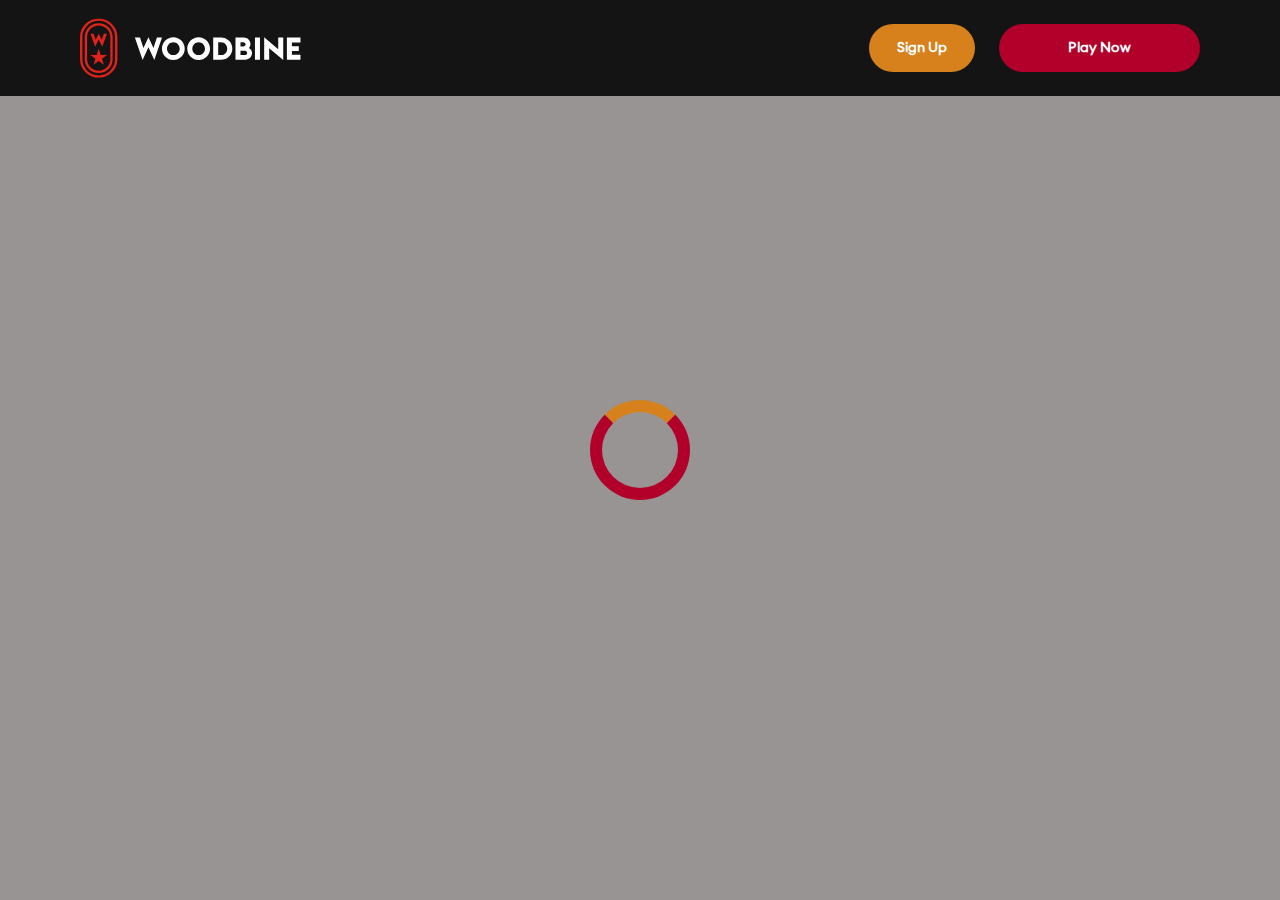
<file: casino.html>
<!doctype html>
<html lang="">
  <head>
    <script src="./index.js"></script>

    <link rel="manifest" href="./manifest.json" />

    <style>
      @font-face {
        font-family: "";
        src: url("_assets/fonts/1761822852_Euclid Circular A Regular.ttf");
        font-weight: normal;
        font-style: normal;
      }
    </style>
       
    <!-- Google Fonts -->
    <link rel="preconnect" href="https://fonts.googleapis.com" />
    <link rel="preconnect" href="https://fonts.gstatic.com" crossorigin />
    <link
      href="https://fonts.googleapis.com/css2?family=Roboto:wght@300;400;500;600;700&display=swap"
      rel="stylesheet"
    />
      
    <!-- Google Fonts -->
    <link rel="preconnect" href="https://fonts.googleapis.com" />
    <link rel="preconnect" href="https://fonts.gstatic.com" crossorigin />
    <link
      href="https://fonts.googleapis.com/css2?family=Roboto:wght@300;400;500;600;700&display=swap"
      rel="stylesheet"
    />

    <meta
      name="viewport"
      content="width=device-width, initial-scale=1, minimum-scale=1, maximum-scale=2"
    />
    <link
      rel="preload"
      as="image"
      href="_assets/images/1761829622-woodbinecom.svg"
      fetchpriority="high"
    />
    <link rel="stylesheet" href="./normalize.css" />
    <link rel="stylesheet" href="./index.css" />
    <meta name="theme-color" content="" />
    <title>Woodbine Casino Toronto | Games, Shows, Hotel &amp; Bonuses</title>
    <meta name="description" content="Discover Woodbine Casino in Toronto: slots, table games, VIP areas, concerts, restaurants, and a luxury hotel. Open 24/7 with exclusive bonuses and unforgettable entertainment!" />
    <meta property="og:title" content="Woodbine Casino Toronto | Games, Shows, Hotel &amp; Bonuses" />
    <meta property="og:description" content="Discover Woodbine Casino in Toronto: slots, table games, VIP areas, concerts, restaurants, and a luxury hotel. Open 24/7 with exclusive bonuses and unforgettable entertainment!" />
    <link
      rel="canonical"
      href="https://woodbinecasino-online.com"
    />
    <meta property="og:site_name" content="Woodbine Casino Toronto | Games, Shows, Hotel &amp; Bonuses" />
    <meta property="og:locale" content="en-CA" />
    <meta property="og:image" content="_assets/images/1761829563-a-clean-banner-style-image-featuring-playing-card-1-1.webp" />
    <meta property="og:image:width" content="1200" />
    <meta property="og:image:height" content="630" />
    <meta property="og:type" content="website" />
    <meta name="twitter:card" content="summary_large_image" />
    <meta name="twitter:site" content="" />
    <meta name="twitter:title" content="Woodbine Casino Toronto | Games, Shows, Hotel &amp; Bonuses" />
    <meta name="twitter:description" content="Discover Woodbine Casino in Toronto: slots, table games, VIP areas, concerts, restaurants, and a luxury hotel. Open 24/7 with exclusive bonuses and unforgettable entertainment!" />
    <meta name="twitter:image" content="_assets/images/1761829563-a-clean-banner-style-image-featuring-playing-card-1-1.webp" />
    <meta name="twitter:image:width" content="1200" />
    <meta name="twitter:image:height" content="630" />
    <link rel="icon" href="_assets/images/1761829569-woodbine.webp" type="image/x-icon" sizes="16x16" />
    <meta name="language" content="en-CA" />
    <link rel="apple-touch-icon" href="" sizes="96x96" />
    <link
      rel="icon"
      href="_assets/images/1761829579-woodbine.webp"
      type="image/webp"
      sizes="192x192"
    />
    <meta http-equiv="X-UA-Compatible" content="IE=edge" />
    <meta name="keywords" content="casino, online casino, gambling, slots, table games" />
    <link rel="icon" type="image/x-con" href="_assets/images/1761829569-woodbine.webp" />
    <link rel="manifest" href="/manifest.json" />
    <link
      rel="preload"
      href="_assets/images/1761828515-a-clean-banner-style-image-featuring-playing-card-1-1.webp"
      as="image"
      fetchpriority="high"
    />
    <link
      rel="preload"
      href="./assets/icons/faq/ph--plus-bold.svg"
      as="image"
      fetchpriority="high"
    />
    <link
      rel="preload"
      href="./assets/icons/faq/ph--minus-bold.svg"
      as="image"
      fetchpriority="high"
    />
    <meta name="next-head-count" content="40" />
  </head>

  <body>
    <header class="header">
      <div class="headerBlock">
        <div class="headerLogoContainer">
          <a href="woodbinecasino-online.com  " aria-label="Main page"
            ><img
              class="header__logo logo"
              src="_assets/images/1761829622-woodbinecom.svg"
              alt="Woodbine Casino Logo"
          /></a>
        </div>
        <ul class="nav__list">
          <li class="nav__item">
            <a
              class="nav__link"
              href="casino.html?id=example-offer-id"
              aria-label="Sign Up"
              id="navSignUp"
            >
              Sign Up
            </a>
          </li>
          <li class="nav__item nav__itemLarge">
            <a
              class="nav__link nav__linkLarge"
              href="casino.html?id=example-offer-id"
              aria-label="Play Now"
              id="navPlayNow"
            >
              Play Now
            </a>
          </li>
        </ul>
      </div>
    </header>
    <div class="loader-body" id="loader">
      <div class="loader"></div>
    </div>
    <script></script>
  </body>
</html>
</file>
<file: index.css>
.main,.wrapper{width:100%;display:flex;position:relative}.btn,.main,.wrapper{position:relative}.btn,.not-found-title,.subtitle,.title{font-family:var(--accent-font);font-weight:900}.btn,.nav__item,.subtitle,.title{font-weight:900}.operatorElementGrey,.payElementGrey{mix-blend-mode:screen}.btn,.heroTitle,.subtitle,.title{text-transform:uppercase}.casinoCard,.heroTitle,.nav__list{letter-spacing:0}.cardName,.casinoCard,.loader-body,.not-found-content{text-align:center}.bonusDetailsImage,.cardImage{filter:drop-shadow(0 .125rem .125rem rgb(0 0 0 / .75))}.btn:hover,.gameContainer:hover,.nav__item:hover{transform:scale(1.1)}.btn:hover,.faqLabel:hover,.gradientContainer:hover,.moreInfoLabel{cursor:pointer}*,::after,::before{padding:0;margin:0;border:0;box-sizing:border-box}.btn,.btn--large{border-radius:6.25rem;line-height:1.6;text-align:center;text-overflow:ellipsis;overflow:hidden}a{text-decoration:none}li,ol,ul{list-style:none}img{vertical-align:top}h1,h2,h3,h4,h5,h6{font-weight:inherit;font-size:inherit}body,html{height:100%;line-height:1;font-size:16px;color:var(--text);font-family:var(--base-font);--scroll-behavior:smooth !important;scroll-behavior:smooth!important}body.overflow{overflow:hidden}.wrapper{min-height:100%;flex-direction:column;overflow-x:hidden}.container{max-width:90rem;margin:0 auto}.main{flex:1 1 auto;flex-direction:column;background:var(--main-bg)}.block{margin:0 auto;max-width:70rem;padding:0}.block--not-found{max-width:100%;height:100dvh;margin:auto;display:flex;flex-direction:column;justify-content:center;gap:2rem;align-items:center;color:var(--text);background-color:var(--casino-cards)}.btn,.loader-body{justify-content:center;display:flex}.not-found-title{font-size:4rem;color:var(--welcome-bonus-text)}.btn,.btn a{color:var(--button-text)}.not-found-content{font-size:1.5rem;margin:.3125rem;color:var(--text)}.block--not-found button{margin-top:1.875rem}.btn{width:13.625rem;height:3.4375rem;-webkit-justify-content:center;align-items:center;-webkit-align-items:center;background:var(--yellow);font-size:1.25rem;transition:0.2s;box-shadow:inset 0 0 0 .125rem transparent,0 0 0 .125rem #fff0}.btn--large{width:17.5rem;height:5.4375rem;font-size:1.75rem;gap:6.25rem;box-shadow:inset 0 0 0 .1875rem #fff0,0 .125rem 0 0 #fff0;background:var(--yellow-button);color:var(--main-button-text)}.btn--medium{width:13rem;height:3.25rem;font-size:1.25rem;line-height:1.6}.content,.subtitle,.title{line-height:1.39;color:var(--text)}.btn--small{width:9.125rem}.title{font-size:3.5rem}.title span{color:var(--text)}.subtitle{font-size:2.5rem}.content{font-family:var(--base-font);font-size:1.25rem}.logo{width:100%;height:auto}.heroTitle,.nav__item{font-family:var(--accent-font)}.nav__select__container{cursor:pointer;scale:1!important;transform:scale(1)!important}.nav__select{background:var(--bg);color:var(--lang-select-color);text-transform:uppercase;cursor:pointer}:root{--accent-font:'', '_assets/fonts/1761822852_Euclid Circular A Regular.ttf', sans-serif;--base-font:'Roboto', sans-serif;--welcome-bonus-font:'Roboto', sans-serif;--lang-select-color:#222829;--bg:#141414;--bg-light:#141414;--main-bg:#ffffff;--text:#222829;--text-black:#ffffff;--table-head:#141414;--text-head:#ffffff;--hero-title-text:#222829;--yellow:#d7811d;--yellow-button:#B1012A;--welcome-bonus-bg:#999494;--button-text:#ffffff;--main-button-text:#ffffff;--border-color:#efefdc;--casino-cards:#999494;--welcome-bonus-text:#B1012A;--bonus-border-head:#efefdc;--bonus-border:#000033;--pay-back:#deeadf;--providers-back:#B1012A;--faq-label:#999494;--bg-footer:#141414;--copyright:#e7e7d5;--link-hover:#222829;--icon-color:;--top-games-hover-fg:#000000}.loader-body{width:100%;height:100vh;align-content:center;transition:0.5s;align-items:center;background-color:var(--casino-cards)}.header,.nav__item{justify-content:center;display:flex}.loader__img{width:7.5rem;height:7.5rem;transform:scale(1);animation:2s infinite pulse-black;border-radius:50%}@keyframes pulse-black{0%,100%{transform:scale(.8);box-shadow:0 0 0 1.25rem var(--yellow)}70%{transform:scale(1);box-shadow:0 0 0 .625rem #fff0}}.loader{width:6.25rem;height:6.25rem;border:.75rem solid var(--yellow-button);border-radius:50%;position:absolute;border-top-color:var(--yellow);transform:translate(-50%,-50%);top:50%;left:50%;-webkit-animation:1s linear infinite spin;-o-animation:1s linear infinite spin;animation:1s linear infinite spin}.loader-body.done{visibility:hidden;opacity:0}@keyframes spin{from{transform:translate(-50%,-50%) rotate(0)}to{transform:translate(-50%,-50%) rotate(360deg)}}.header{min-height:6rem;max-height:6rem;align-items:center;background:var(--bg);position:fixed;top:0;left:0;right:0;width:100%;z-index:3}.headerBlock{width:100%;height:100%;display:flex;gap:.625rem;align-items:center;justify-content:space-between;padding:1.5rem 10rem}.headerLogoContainer{height:100%;max-width:8.75rem;width:8.75rem;margin-left:0;display:flex}.headerLogoContainer a{margin:auto;width:100%}.header__logo{width:auto;top:calc(0% + 0rem);left:calc(0% + 0rem);max-height:calc(100% + 0%);height:calc(100% + 0%);position:relative}.nav__list{display:flex;gap:1.5rem}.nav__item{align-items:center;font-size:.875rem;line-height:1.7;transition:0.2s;border-radius:6.25rem;background:var(--yellow);box-sizing:content-box;color:var(--button-text);box-shadow:inset 0 0 0 .125rem transparent,0 .125rem 0 0 #fff0}.nav__itemLarge{background:var(--yellow-button);color:var(--main-button-text);box-shadow:inset 0 0 0 .125rem #fff0,0 .125rem 0 0 #fff0}.nav__item:hover{cursor:pointer}.nav__link{color:var(--button-text);padding:.75rem 1.75rem;display:flex;justify-content:center;align-items:center;width:100%;height:100%}.nav__linkLarge{color:var(--main-button-text);padding:.75rem 4.3125rem}@media (max-width:90rem){.headerBlock{max-width:70rem;margin:0 auto;padding:1.5rem 0}}@media (max-width:75rem){.block{padding:0 2.5rem}.headerBlock{padding:1.5rem 3rem 1.5rem 2.7rem}}@media (max-width:64rem){.headerBlock{padding:1.5rem 3rem 1.5rem 2.7rem}.headerLogoContainer{margin-left:0}}.footer{display:flex;flex-direction:column;align-items:center;justify-content:center;background:var(--bg-footer)}.footerContainer{max-width:90rem;margin:0 auto;width:100%}.footerTop{padding-top:1.625rem;padding-bottom:.5rem;width:100%;display:flex;justify-content:center;position:relative}.footerLogoContainer{position:absolute;top:.5rem;left:10rem}.footer__logo{width:8.75rem;height:auto}.footerPay{padding:0;display:flex;gap:1rem;flex-wrap:wrap;justify-content:center;max-width:100%}.payElementGrey{max-height:2rem;width:auto}.payElementColor{display:none;max-height:2rem;width:auto}.bonusDetailsInfo .bonusDetailBlockAdd,.heroTextMobile,.moreInfoInput,.operatorBlock:hover .operatorElementGrey,.payBlock:hover .payElementGrey,.topCasinoChipsLeftMobile{display:none}.faqInput:checked+.faqLabel+.faqContent,.heroTextDesktop,.operatorBlock:hover .operatorElementColor,.payBlock:hover .payElementColor{display:block}.footerMiddle,.footerOperator{display:flex;justify-content:center}.footerMiddle{padding-top:.5rem;padding-bottom:0;width:100%}.footerOperator{max-width:40.5rem;width:80%;padding:0;flex-wrap:wrap;gap:.5rem}.operatorElementColor,.operatorElementGrey{max-height:2rem;width:auto;margin-bottom:1rem}.operatorElementColor{display:none}.footerBottom{padding-top:.625rem;padding-bottom:.625rem}.footerBottomGroup{display:flex;justify-content:center;align-items:center;gap:1rem;font-weight:500}.footerBottomAge{font-size:2rem;line-height:1.1875;color:var(--copyright)}.footerBottomCopyright{font-size:1.25rem;line-height:2;color:var(--copyright)}@media (max-width:86.25rem){.footerTop{padding-top:1.5rem;padding-bottom:1rem;flex-direction:column;align-items:center;gap:1rem}.footerLogoContainer{position:static;display:block}.footer__logo{width:8.75rem;height:auto}}@media (max-width:64rem){.footerOperator{width:60%}.payElementColor,.payElementGrey{max-height:1.75rem}.operatorElementColor,.operatorElementGrey{max-height:1.5625rem}}@media (max-width:55rem){.footerOperator{width:70%}}@media (max-width:48rem){.not-found-title{font-size:4rem}.btn--large,.not-found-content{font-size:1.25rem}.btn--large{width:15rem;height:4.5rem;gap:.625rem;line-height:1.6;border-radius:6.25rem;background:var(--yellow-button)}.header{min-height:6rem;max-height:6rem}.headerBlock{padding:1.5rem 2.5rem 1.5rem 2.3rem}.headerLogoContainer{max-width:7.25rem;width:7.25rem}.header__logo{height:auto;top:calc(0% + 0rem);left:calc(0% + 0rem);max-width:calc(7.25rem + 0%);width:calc(7.25rem + 0%);position:relative}.nav__list{gap:.5rem}.nav__item{font-size:.625rem;border-radius:6.25rem}.nav__link{padding:.5rem 1.15625rem}.nav__linkLarge{padding:.5rem 1.75rem}.footer__logo{width:5.5rem;height:auto}}@media (max-width:36.25rem){.footerBottomGroup{gap:.625rem}.footerPay{gap:.4rem}.footerOperator{gap:.4rem;width:80%}.operatorElementColor,.operatorElementGrey,.payElementColor,.payElementGrey{max-height:1.375rem}.footerBottomAge{font-size:1.625rem}.footerBottomCopyright{font-size:1rem}}@media (max-width:36rem){.btn,.btn--large{border-radius:6.25rem}.subtitle,.title{font-weight:900;font-family:var(--accent-font);word-wrap:break-word}.btn--large{width:15rem;height:4.5rem;gap:.625rem;font-size:1.5rem;line-height:1.6;background:var(--yellow-button)}.btn--medium{font-size:1.125rem;line-height:1.6}.title{font-size:2rem}.subtitle{font-size:1.5rem}.footerMiddle{padding-top:0;padding-bottom:0}.footerOperator{max-width:26rem;width:100%}.footerBottomGroup,.footerPay{gap:.625rem}.payElementColor,.payElementGrey{max-height:1.375rem}.operatorElementColor,.operatorElementGrey{max-height:1.375rem;margin-bottom:.4rem}.footerBottomAge,.footerBottomCopyright{font-size:1.125rem;line-height:1.17;color:var(--copyright)}}@media (max-width:30rem){.footerBottomGroup{gap:.1875rem;font-weight:400}.payElementColor,.payElementGrey{max-height:1rem}.footerBottomAge,.footerBottomCopyright{font-size:.75rem}.footerBottomGroup,.footerPay{gap:.5rem}}.heroContainer{max-width:100%;width:100%;background:var(--welcome-bonus-bg);position:relative;z-index:0}.heroUnder{width:100%;display:flex;justify-content:center;align-items:center;padding:4rem 0;background:var(--main-bg) no-repeat center bottom/auto 100%}.heroMainTitle{max-width:70rem;width:70rem;border-radius:.9375rem;background:var(--welcome-bonus-bg);padding:1.4375rem 3.75rem;text-transform:uppercase;font-size:1.75rem;line-height:1.214;text-align:center;margin:0;color:var(--text)}.hero,.heroButton,.heroGroup{z-index:1;position:relative}.hero{max-width:90rem;width:100%;margin:0 auto;padding:8.53125rem 0 8.75rem;max-width:calc(90rem + 0%);width:calc(100% + 0%);background:url(_assets/images/1761828431-a-clean-banner-style-image-featuring-playing-card-1-1.webp) right calc(10.5rem + 0rem) top calc(8.5rem + -3rem) / auto calc(63% + 15%) no-repeat}.heroBlock{position:relative;width:100%;max-width:70rem;margin:0 auto}.heroGroup{width:100%;margin-bottom:5.03125rem;display:flex;flex-direction:column;gap:3rem}.heroTitle{max-width:22.75rem;font-size:4rem;font-weight:900;line-height:1.5625;color:var(--hero-title-text);text-shadow:0 .25rem .25rem rgb(0 0 0 / .25);font-family:var(--welcome-bonus-font)}.heroTextGroup{max-width:70%;margin-bottom:0}.heroText{font-size:2rem;line-height:1.1875;min-height:2.375rem;font-weight:500;color:var(--text)}.heroTextBonus{max-width:50%}.heroLink{display:block;width:18.125rem}.heroButton,.gamesButton,.advantagesButton,.bonusDetailsButton,.topCasinoButton{width:18.125rem;font-size:1.75rem}@media (max-width:85rem){.hero{padding:8.53125rem 0 8.75rem;background:url(_assets/images/1761828431-a-clean-banner-style-image-featuring-playing-card-1-1.webp) right calc(1rem + 0rem) top calc(10rem + -3rem) / auto calc(55% + 15%) no-repeat}.heroTextBonus{max-width:65%}}@media (max-width:75rem){.heroMainTitle{max-width:52.0625rem}}@media (max-width:64rem){.hero{padding:8.53125rem 0 8.75rem;background:url(_assets/images/1761828431-a-clean-banner-style-image-featuring-playing-card-1-1.webp) right calc(1rem + 0rem) top calc(10rem + -3rem) / auto calc(50% + 15%) no-repeat}.heroGroup{gap:2rem}.heroTextBonus{max-width:70%}.heroTitle{max-width:22.75rem;font-size:3rem}.heroText{font-size:1.5rem;min-height:1.7rem}}@media (max-width:58.125rem){.hero{padding:8.53125rem 0 8.75rem;background:url(_assets/images/1761828431-a-clean-banner-style-image-featuring-playing-card-1-1.webp) right calc(1rem + 0rem) top calc(10rem + -3rem) / auto calc(45% + 15%) no-repeat}.heroTextBonus{max-width:64%}.heroMainTitle{max-width:34.1875rem}}@media (max-width:48rem){.heroTextBonus,.heroTextGroup{max-width:100%}.heroText,.heroTitle{font-family:var(--accent-font)}.hero{padding:24.09375rem 0 2.75rem;background:url(_assets/images/1761828431-a-clean-banner-style-image-featuring-playing-card-1-1.webp) center top calc(10rem + -3rem) / auto calc(36% + 15%) no-repeat}.heroUnder{height:4rem}.heroBlock{text-align:center}.heroGroup{margin-bottom:0;gap:1.45rem;align-items:center}.heroTextGroup{margin-top:1.55rem}.heroTextDesktop{display:none}.heroTextMobile{display:block}.heroLink{margin-left:auto;margin-right:auto;width:16.375rem;position:relative;left:0}.heroButton,.gamesButton,.advantagesButton,.bonusDetailsButton,.topCasinoButton{font-size:1.5rem;width:16.375rem;height:4.8125rem}.heroTitle{max-width:22.75rem;font-size:3.5rem;display:none}.heroText{text-transform:uppercase;font-size:1.5rem;line-height:1.5;min-height:auto;color:var(--text)}.heroMainTitle{padding:1rem .8125rem;font-size:1.25rem;max-width:38.5rem}}.bonusDetailsTitle,.sprovidersTitle,.topCasinoGroup,.topCasinoTitle{margin-bottom:3rem}@media (max-width:43.75rem){.heroMainTitle{max-width:31rem}.heroUnder{padding:5.5rem 2.5rem}}@media (max-width:36rem){.heroBlock,.heroTextGroup{margin-left:0}.hero{background:url(_assets/images/1761828515-a-clean-banner-style-image-featuring-playing-card-1-1.webp) center top calc(3.5rem + 2rem) / auto calc(50% + 0%) no-repeat}.heroBlock{padding-right:0;padding-left:0}.heroTitle{margin-left:2.5rem;margin-top:0}}@media (max-width:34.375rem){.hero{background:url(_assets/images/1761828515-a-clean-banner-style-image-featuring-playing-card-1-1.webp) center top calc(5.5rem + 2rem) / auto calc(50% + 0%) no-repeat}.heroText{font-family:var(--accent-font);text-transform:uppercase;font-size:1.2rem}.heroUnder{height:4rem}.heroMainTitle{padding:.5rem;font-size:1rem}}@media (max-width:25.875rem){.hero{background:url(_assets/images/1761828515-a-clean-banner-style-image-featuring-playing-card-1-1.webp) center top calc(4.2rem + 2rem) / auto calc(50% + 0%) no-repeat}.heroGroup{gap:2rem}.heroUnder{height:4rem}.heroTitle{margin-top:0;max-width:22.75rem;font-size:2.6rem;line-height:110%}.heroText{font-size:1.1rem;line-height:1.1;min-height:1.32rem}}@media (max-width:23.4375rem){.hero{padding:15rem 0 1rem;background:url(_assets/images/1761828515-a-clean-banner-style-image-featuring-playing-card-1-1.webp) center top calc(2.5rem + 2rem) / auto calc(55% + 0%) no-repeat}.heroGroup{gap:1rem}.heroUnder{height:2rem;padding:2.5rem 1.5rem}.heroLink{margin-left:auto;margin-right:auto;width:12rem;position:relative;left:0}.heroTitle{margin-top:0;max-width:22.75rem;font-size:2.6rem;line-height:110%}.heroText{font-size:.8rem;line-height:1;min-height:1rem;margin-left:1rem;margin-right:1rem}.heroButton,.gamesButton,.advantagesButton,.bonusDetailsButton,.topCasinoButton{font-size:1rem;line-height:1;width:12rem!important;height:3rem;margin:0 auto}}.cardBonus,.cardName,.cardWelcome{max-width:100%}.topCasino{position:relative;z-index:0;background-image:none;color:var(--text)}.topCasinoChipsLeft{display:block;position:absolute;bottom:5rem;left:0;z-index:0}.topCasinoBlock{padding-top:4.5rem;position:relative;z-index:1}.topCasinoGroup{max-width:100%;display:flex;flex-wrap:wrap;gap:1.6625rem;justify-content:flex-start;align-items:stretch}.cardBonus,.cardWelcome{margin:auto;font-family:var(--base-font)}.sgradientContainer,.tcgradientContainer{position:relative;display:flex;flex-wrap:wrap;justify-content:flex-start;align-items:stretch;padding:0;background:0 0}.bonusTableRowContainer::before,.gggradientContainer::before,.pygradientContainer::before,.sgradientContainer::before,.tcgradientContainer::before{content:"";position:absolute;top:-.125rem;left:-.125rem;right:-.125rem;bottom:-.125rem;background:0 0;z-index:-1;border-radius:.5rem}.casinoCard{width:16.25rem;height:auto;padding:2rem 1.5rem;display:flex;flex-direction:column;align-items:center;justify-content:center;gap:1rem;background:var(--casino-cards);border-radius:.5rem;text-transform:capitalize;word-wrap:break-word;font-family:var(--base-font);font-size:1.25rem;line-height:1.2}.cardButton,.cardButton span{width:12.625rem}.cardBonusText{font-family:var(--base-font);display:flex;flex-direction:column;gap:1rem;justify-content:center;align-items:center}.cardWelcome{color:var(--welcome-bonus-text);font-size:1.5rem;line-height:1.17}.cardBonus{font-size:1.25rem;line-height:1.15}.cardImage{margin-top:0;justify-self:flex-start}.cardName{font-family:var(--base-font);font-weight:500;font-size:1.25rem;line-height:1.2}.gamePlayText,.gameTitle{font-family:var(--base-font);font-weight:500}.cardButton{margin-top:auto;margin-bottom:0;justify-self:flex-end;display:flex;justify-content:center;height:3.5rem}.topCasinoButton{width:17.5rem;margin:0 auto}@media (max-width:75rem){.topCasinoGroup{justify-content:center}}@media (max-width:64.375rem){.topCasino{background-image:none}.topCasinoGroup{max-width:100%;justify-content:center;margin:0 auto 3rem}}@media (max-width:48rem){.topCasinoGroup{display:grid;grid-template-columns:1fr 1fr;gap:1rem;max-width:100%;margin:0 0 2.5rem;padding-left:2.5rem;padding-right:2.5rem}.casinoCard{width:100%}}@media (max-width:36rem){.casinoCard,.tcgradientContainer::before{border-radius:.5rem}.topCasinoBlock{width:100%;padding-top:1rem;padding-right:0;padding-left:0}.cardName,.topCasinoChipsLeft{display:none}.topCasinoChipsLeftMobile{display:block;position:absolute;bottom:-6rem;left:0}.topCasinoTitle{max-width:18.75rem;margin-left:2.5rem;margin-right:2.5rem}.casinoCard{padding:1rem 1.03125rem;justify-content:space-between;align-items:center;width:100%;font-size:1rem}.cardImage{margin-top:0;max-width:10rem;width:10rem;height:4rem}.cardBonusText{gap:.5rem}.cardWelcome{font-size:1.5rem;line-height:1.17}.cardBonus{font-size:1rem;line-height:1.1875;max-width:70%}.cardButton,.cardButton span{max-width:12.5rem;width:12.5rem}.cardButton{padding:0;height:3.375rem;font-size:1.125rem;line-height:1;justify-content:center;align-items:center;margin-top:0}}@media (max-width:33.125rem){.topCasinoGroup{grid-template-columns:1fr}.cardBonus{max-width:100%}}.bonus .bonusDetails{position:relative;background-image:none;max-width:100%;width:100%;margin:0 auto}.bonusChipsRight{display:block;position:absolute;top:-8rem;right:0}.bonusDetailsBlock,.gamesBlock,.sprovidersBlock{padding-top:8.75rem;padding-bottom:8.75rem}.bonusTable{display:flex;flex-direction:column;gap:1.5rem;margin-bottom:3rem}.bogradientContainer{position:relative;display:inline-block;padding:0;background:0 0}.bonusTableHeader,.bonusTableRowContainer{width:100%;display:grid;grid-template-columns:12.875rem repeat(5,1fr);font-size:1.25rem;border-radius:.5rem}.bogradientContainer::before{content:"";position:absolute;top:-.0625rem;left:-.0625rem;right:-.0625rem;bottom:-.0625rem;background:0 0;z-index:-1;border-radius:.5rem}.bonusTableHeader{row-gap:1.5rem;line-height:2}.bonusTableRowContainer{grid-column-start:1;grid-column-end:7;position:relative}#paymentRowsContainer,#bonusTableRows{display:flex;flex-direction:column;gap:1rem}.bonusTableRow.bonusTableHeader{background:var(--table-head)}.bonusDetailsWelcome{width:15rem!important}.bonusTableRow>div:not(.bonusDetailsInfo){padding-top:1rem;padding-bottom:1rem}.bonusTableRow:not(.bonusTableHeader)>div:not(.bonusDetailsInfo){background:var(--casino-cards);color:var(--text)}.bonusDetailsImage,.bonusDetailsText,.moreInfoLabel{border-right:.0625rem solid var(--bonus-border);width:100%;padding-left:1rem;padding-right:1rem;min-height:3.75rem;display:flex;justify-content:center;align-items:center}.bonusDetailBlock .bonusDetailsText,div.bonusTableHead:nth-child(6) p{border-right:none}.bonusDetailsContainer .bonusDetailsText{border-right:.0625rem solid var(--bonus-border);justify-content:flex-start;height:2.5rem;margin-top:.5rem;margin-bottom:.5rem;min-height:auto}.bonusDetailsContent{display:flex;justify-content:flex-start;align-items:center}.bonusTableRow.bonusTableHeader>div.bonusTableHead{font-size:1.5rem;line-height:1.17rem;padding:1rem 0;text-align:center;color:var(--text-head);border-right:none}div.bonusTableHead p{width:100%;border-right:.0625rem solid var(--bonus-border-head);height:3.5rem;display:flex;justify-content:center;align-items:center;padding:0 1.2rem;line-height:1.17}.bonusTableRow div.bonusDetailsInfo{background:0 0}.bonusDetailsInfo{margin-top:.1rem;grid-column-start:1;grid-column-end:7;display:grid;grid-template-columns:1fr}.bonusDetailsInfo .bonusDetailBlock{display:grid;grid-template-columns:12.875rem 5fr;border-bottom:.0625rem solid var(--bonus-border);font-size:1.25rem;line-height:2;color:var(--text)}.bonusDetailBlock p{padding:0 1rem;width:100%}.moreInfoLabel{display:flex;transition:0.5s}.bonusTableRow.bonusTableHeader>div.bonusTableHead .bonusClaimBonus{width:16.2rem}.bonusButton-deposit{background:var(--yellow);width:10.5rem;height:3.25rem;font-size:1.25rem;line-height:1.2}.bonusButton{width:13.5625rem;height:3.5rem;background:var(--yellow);margin-left:1.71875rem;margin-right:1rem}div:has(.moreInfoInput+.moreInfoLabel)~.bonusDetailsInfo{display:none}div:has(.moreInfoInput:checked+.moreInfoLabel)~.bonusDetailsInfo{display:grid}.bonusDetailsButton{margin:0 auto}@media (max-width:65.625rem){.bonusTableRow.bonusTableHeader>div.bonusTableHead .bonusClaimBonus{width:15rem}.bonusButton{margin-left:1rem;width:13rem}}@media (max-width:64.375rem){.bonusDetailsInfo,.bonusTableRowContainer{grid-column-start:1;grid-column-end:6}.bonusDetails{background-image:none}.bonusTable{font-size:1rem}.bonusTableHeader,.bonusTableRowContainer{grid-template-columns:repeat(5,1fr)}.bonusTableHeader>div:nth-child(2),.bonusTableRowContainer>div:nth-child(2){display:none}.bonusDetailsInfo .bonusDetailBlock{line-height:1.2;grid-template-columns:11.25rem 4fr}.bonusDetailsInfo{margin-top:.5rem}.bonusDetailsImage{min-width:6.25rem;height:auto;min-height:auto}.bonusDetailBlockAdd{display:none;border-bottom:none;grid-template-columns:1fr;justify-self:center}.bonusDetailsPicture,.bonusHeaderCasino{min-width:11.25rem}}@media (max-width:48rem){.bonusDetailsInfo,.bonusTableRowContainer{grid-column-start:1;grid-column-end:5}.bonusDetailsBlock{padding-top:7.5rem;padding-bottom:6rem}.bogradientContainer::before,.bonusTableHeader,.bonusTableRowContainer,.bonusTableRowContainer::before{border-radius:.5rem}.bonusTableHeader>div:nth-child(6),.bonusTableRowContainer>div:nth-child(6){display:none}.bonusTable{font-size:1.125rem;gap:1.5rem}.bonusTableHeader,.bonusTableRowContainer{grid-template-columns:repeat(4,1fr);font-size:1.125rem;row-gap:1.5rem}.bonusDetailBlock{grid-template-columns:11rem 3fr}.bonusDetailsImage,.bonusDetailsText,.moreInfoLabel{border-right:none;padding-left:.5rem;padding-right:.5rem;min-height:4rem}.bonusDetailsRate{border-left:.0625rem solid var(--bonus-border)}.bonusTableRow>div:not(.bonusDetailsInfo){padding-top:.5rem;padding-bottom:.5rem}.bonusDetailsPicture,.bonusHeaderCasino{min-width:11rem}.bonusDetailsImage{height:auto;min-height:auto}.bonusDetailsContainer .bonusDetailsText{border-right:.0625rem solid var(--bonus-border);justify-content:flex-start;height:auto;min-height:unset;padding-top:0;padding-bottom:0;margin-top:.5rem;margin-bottom:.5rem}.bonusTableRow.bonusTableHeader>div.bonusTableHead{font-size:1.125rem;line-height:1.17;padding:.5rem 0;text-align:center;color:var(--text-head);border-right:none}div.bonusTableHead p{border-right:none;height:3.625rem}.bonusTableHead>.bonusHeaderCasino{border-right:.0625rem solid var(--bonus-border-head)}.bonusDetailsInfo{margin-top:1rem}.bonusDetailsInfo .bonusDetailBlock{grid-template-columns:11rem 5fr}.bonusDetailsInfo .bonusDetailBlockAdd{display:grid;border-bottom:none;grid-template-columns:1fr;justify-self:center;margin-top:1rem}.bonusDetailBlock p{padding:.5rem .625rem .5rem .5rem;font-size:1.125rem;line-height:1.5}.bonusDetailsInfo .bonusDetailBlockAdd span{font-size:1rem;line-height:1}.bonusDetailsInfo .bonusDetailBlock .bonusButton{max-width:12.75rem;width:12.75rem;padding:0;height:3.375rem;font-size:1.125rem;line-height:1.39}}.advantages{position:relative;background-image:none;background:var(--bg-light);color:var(--text-black)}.bonusChipsRightMobile,.faqInput,.faqInput+.faqLabel+.faqContent,.gamesChipsLeftMobile,.payMethodGroupTwo,.paymentChipsMobile{display:none}.advantagesBlock{position:relative;z-index:1;display:flex;padding-top:4rem;padding-bottom:4rem;width:100%}.advantagesDescription{width:28rem;border-right:.125rem solid var(--border-color);padding-right:2rem}.advantagesTitle{margin-bottom:2.5rem;color:var(--text-black);font-size:2.5rem}.advantagesAppTitle{margin-bottom:3rem;max-width:21.375rem}.advantagesList{display:flex;flex-direction:column;gap:2.5rem;margin-bottom:2.5rem}.advantagesItem{display:flex;gap:1rem;align-items:center}.advantagesText{font-size:1.5rem;line-height:1.17;max-width:90%;word-wrap:break-word}.advantagesLink{display:block;width:17.5rem}.advantagesButton{width:17.5rem;max-height:5.152rem}.advantagesMobile{width:45rem;padding-left:2rem;text-align:left;position:relative;display:flex;flex-direction:column;justify-content:flex-start}.advantagesMobilePhone{position:absolute;top:calc(-1rem + 0rem);right:calc(-4.5rem + 0rem);max-width:calc(40% + 0%);height:auto;margin-bottom:2.5rem}.advantagesStoreGroup{display:flex;flex-direction:column;gap:1.5rem;align-self:flex-start}@media (max-width:87.5rem){.advantagesMobilePhone{right:calc(-4rem + 0rem)}}@media (max-width:78.125rem){.advantagesBlock{padding-left:2.5rem;padding-right:2.5rem}.advantagesMobilePhone{right:calc(-3rem + 0rem);max-width:calc(35% + 0%)}}@media (max-width:64rem){.advantages{position:relative}.advantagesStoreGroup{flex-direction:column}.advantagesMobilePhone{position:static;height:auto;margin-bottom:2.5rem}}@media (max-width:58.125rem){.advantages{position:relative;color:var(--text-black)}.advantagesBlock{flex-direction:column-reverse;gap:5rem}.advantagesDescription{width:100%;border-right:none;padding-right:0}.advantagesStoreGroup{flex-direction:row;align-self:center}.advantagesMobile{width:100%;padding-left:0}.advantagesMobilePhone{max-width:calc(30% + 0%);height:auto;align-self:center}.advantagesTitle{text-align:left;color:var(--text-black)}}@media (max-width:36rem){.bonusChipsRight{display:none}.bonusDetailsInfo .bonusDetailBlockAdd{justify-self:flex-end;padding:0}.bonusDetailsInfo .bonusDetailBlockAdd span{margin:0}.bonusDetailsButton{margin-left:auto}.bonusTableRow .bonusTableHead .bonusHeaderTextSpins{padding-left:.2rem;padding-right:.2rem}.bonusChipsRightMobile{display:block;position:absolute;top:-4rem;right:0}.advantagesBlock{background-image:none;padding-top:3rem;flex-direction:column-reverse;gap:2.5rem}.advantagesDescription{padding:1.5rem}.advantagesMobile{width:100%;padding:1.5rem;margin-bottom:0}.advantagesButton,.advantagesLink{margin-left:auto;margin-right:auto;width:15.5625rem}.advantagesAppTitle,.advantagesTitle{color:var(--text-black);margin-bottom:1.5rem;max-width:100%}.advantagesTitle{text-align:left;font-size:1.5rem;line-height:1}.advantagesText{font-size:1.125rem;line-height:1.17}.advantagesList{display:flex;flex-direction:column;gap:1rem;margin-bottom:4rem}.advantagesLink{max-width:15.5625rem}.advantagesStoreGroup{flex-direction:row;align-self:center}.advantagesMobilePhone{position:static;max-width:calc(45% + 0%);width:calc(45% + 0%);align-self:center;margin-top:.5rem;margin-bottom:1.5rem}.bonusesCircleContainer{background:0 0}}.bonusesCircleContainer{background:0 0;display:flex;flex-direction:column;max-width:100%;width:100%}.games{background:0 0;position:relative}.gamesTitle{margin-bottom:3rem;margin-left:0}.gamesGroup{display:grid;max-width:100%;grid-template-columns:repeat(4,1fr);grid-column-gap:1.3125rem;grid-row-gap:1.5rem;justify-items:center;margin-bottom:3rem}.gggradientContainer{opacity:0;transition:0.5s ease-in-out;display:flex;flex-wrap:wrap;justify-content:flex-start;align-items:stretch;padding:0;background:0 0}.gameDescription,.playBlock{justify-content:center;display:flex}.gameDescription{position:absolute;top:0;left:0;transition:0.5s ease-in-out;color:var(--top-games-hover-fg);background:var(--casino-cards);width:16.5rem;height:8.875rem;align-items:center;flex-direction:column;gap:1rem;padding:.625rem;border-radius:.5rem}.gamesButton,.gamesLink{width:17.5rem}.gameImage{border-radius:.5rem}.playBlock{align-items:center;gap:.5rem}.gameContainer{transition:0.2s;position:relative;border-radius:.5rem}.gameContainer:hover .gggradientContainer{opacity:1}.gamePlayLink{display:flex;gap:.875rem;justify-content:center;align-items:center;font-size:1.625rem;line-height:1.875rem;font-weight:500}.gameTitle{text-align:center;word-break:break-word;font-size:1.5rem;line-height:1}.gamePlayText{display:block;font-size:1.5rem;line-height:1.17}.connectSubtitle,.connectTitle,.depositTitle,.history,.historySubtitle,.historyTitle{color:var(--text-black)}.gamesLink{display:block;margin:0 auto}@media (max-width:75rem){.bonusDetailsBlock{padding-left:2.5rem;padding-right:2.5rem}.bonusDetailsWelcome{width:13rem!important}.gameDescription,.gameImage{width:13.75rem;height:7.375rem}.gamesBlock{padding:8.75rem 2.5rem}.gamesTitle{margin-left:0}.gameDescription{gap:.5rem;padding:.5rem}.gameTitle{font-size:1.2rem}}@media (max-width:64rem){.gameDescription,.gameImage{width:15rem;height:8rem}.gamesGroup{max-width:100%;grid-template-columns:repeat(2,15.625rem);justify-content:center}.gameDescription{gap:.5rem;padding:.5rem}}@media (max-width:32.5rem){.headerLogoContainer,.header__logo{top:calc(0% + 0rem);left:calc(0% + 0rem);max-width:calc(5.8rem + 0%);width:calc(5.8rem + 0%)}.nav__list{flex-direction:row;align-items:center}.nav__item{display:none}.nav__itemLarge{display:flex}.header__logo{height:auto}.footer__logo{width:5.5rem;height:auto}.gamesGroup{grid-template-columns:repeat(1,15.625rem)}}.applicationCircleContainer,.historyCircleContainer,.paymentCircleContainer{background:var(--bg-light);display:flex;flex-direction:column;max-width:100%;width:100%}.history,.payMethod{background-image:none}.history{position:relative}.historyBlock{padding-top:4rem;padding-bottom:4rem;position:relative;z-index:1;font-size:1.25rem;line-height:2}.historyTitle{margin-bottom:1.5rem;margin-top:0}.historySubtitle{margin-bottom:2.5rem;margin-top:2.5rem}.applicationDescriptionTwo,.bonusesDescriptionNext,.depositDescriptionLast,.historyDescription,.idiomasDescriptionTwo,.providersDescriptionTwo{margin-top:1.5rem}.historyGroup{display:flex;gap:4.75rem}.depositColumn,.historyColumn,.supportColumn{flex-basis:50%}.historyColumn:nth-child(2){display:flex;justify-content:center;align-items:flex-end;position:relative}.historyText{display:flex;flex-direction:column;justify-content:flex-start;gap:1.5rem;max-width:33rem}.historyList{display:flex;flex-direction:column;margin-left:.5rem}.connectItem,.historyItem,.supportItem{word-wrap:break-word;list-style:disc inside}.historyImage{position:absolute;top:calc(-2.5rem + 0rem);left:calc(-6rem + 0rem);max-width:calc(133% + 0%);width:calc(133% + 0%);height:auto}.historySecondTitle{margin-top:5rem}@media (max-width:88.125rem){.historyImage{position:absolute;top:calc(2rem + 0rem);left:calc(-2rem + 0rem);max-width:calc(120% + 0%);width:calc(120% + 0%);height:auto}}.connectGroup,.connectList{flex-direction:column;display:flex}@media (max-width:36rem){.gameTitle,.gamesLink span{margin 0 auto}.gamesBlock{padding-top:7rem;padding-bottom:6rem}.gameContainer,.gameDescription,.gameImage,.gggradientContainer::before{border-radius:.5rem}.gamesGroup{grid-column-gap:.5rem;grid-row-gap:1.3rem;justify-items:center;margin-bottom:2rem}.gameDescription,.historyText{gap:1rem}.gamePlayText{font-size:1.125rem}.gamesLink{margin-left:auto;width:17.5rem}.historyCircleContainer{background:var(--bg-light)}.historyBlock{padding-top:2.5rem;padding-left:2.5rem;padding-right:2.5rem;font-size:1.125rem;line-height:1.78}.historyTitle{max-width:70%;margin-bottom:2.5rem}.historyList{margin-top:1rem}}.connectDescriptionLast,.connectList,.depositDescription,.supportDescription{margin-bottom:1.5rem}.connect,.deposit,.idiomas,.providers{background-image:none;color:var(--text-black)}.connectBlock{padding-top:3rem}.connectTitle,.depositTitle{margin-top:0;margin-bottom:1.5rem;font-size:2.5rem}.connectSubtitle{font-size:2.5rem;margin-top:1.5rem}.connectGroup{gap:1rem;font-size:1.25rem;line-height:2}.depositBlock,.idiomasBlock{padding-top:3rem;padding-bottom:4rem}.depositGroup,.idiomasGroup{display:flex;gap:4rem;font-size:1.25rem;line-height:2}.depositList{margin-top:1.5rem;display:flex;flex-direction:column}.applicationItem,.availableGamesItem,.bonusesItem,.depositItem,.providersItem{list-style:disc;margin-left:1rem}@media (max-width:84.375rem){.deposit{background-image:none}.depositGroup{flex-direction:column;gap:3rem}.depositColumn{flex-basis:100%}}.payMethod{position:relative}.payMethodBlock{padding-top:8.75rem;padding-bottom:8rem}.payMethodTitle{margin-bottom:3rem;font-size:3.5rem;line-height:1}.payMethodGroup{display:flex;flex-direction:column;gap:1.1rem}.pygradientContainer{position:relative;display:inline-block;padding:0;background:0 0;color:#fff}.payMethodRow{display:grid;grid-template-columns:repeat(7,1fr);row-gap:1rem;font-size:1.25rem;line-height:2;font-weight:500;border-radius:.5rem}.payMethodItem{margin:.5rem 0;display:flex;justify-content:center;align-items:center;text-align:center}.payMethodItemContent,.payMethodRow>.payMethodItem:first-child,.payMethodRow>.payMethodItem:last-child{justify-content:center}.payMethodItemContent{border-right:.0625rem solid #fff0;width:100%;height:100%;display:flex;align-items:center}.payMethodRow:first-child>.payMethodItem .payMethodItemContent,.payMethodRow>.payMethodItem:nth-child(7){border:none}.payMethodRowHeader{background:var(--table-head);height:3.75rem;font-weight:500;font-size:1.125rem;line-height:1.17;color:var(--text-head)}.payMethodRow:first-child>.payMethodItem{padding-left:.5rem;padding-right:.5rem}.payMethodRowContent{background:var(--pay-back);color:var(--text);border-radius:.5rem}.payMethodRowContent>.payMethodItem:not(:last-child){border-right:.0625rem solid var(--bonus-border-head)}.payMethodGroupTwo .payMethodItemDeposit,.payMethodGroupTwo .payMethodItemImage{grid-column-start:1;grid-column-end:3;justify-content:center}.payMethodMethod{min-width:7.625rem}.payMethod .payMethodItemWide{min-width:9.375rem;text-align:center}.payMethodItemDeposit{width:12rem}.payMethodImage{filter:drop-shadow(.0625rem .0625rem .125rem rgb(0 0 0 / .75))}@media (max-width:76.25rem){.payMethod .payMethodItemWide{min-width:unset}.payMethodItemDeposit{width:8rem;margin:auto;text-align:center}.payMethodLink{display:block;width:7rem}.bonusButton-deposit{background:var(--yellow);width:7rem;height:3.25rem;font-size:1.25rem;line-height:1.2;margin:auto}}@media (max-width:56.25rem){.payMethodRow{font-size:1rem}}@media (max-width:48rem){.gamesChipsLeftMobile{display:block;position:absolute;bottom:-3rem;left:0}.payMethod{background-image:none}.payMethodTitle{margin-bottom:2.5rem;font-size:2rem;line-height:1}.payMethodGroup{display:none}.bonusButton-deposit{background:var(--yellow);width:12.5rem;height:3.125rem;font-size:1.125rem;line-height:1}.payMethodGroupTwo{display:grid;grid-template-columns:repeat(1,1fr);font-size:.875rem;line-height:1.14;font-weight:500;row-gap:1rem}.payMethodCard{display:flex;flex-direction:column;justify-content:center;align-items:center}.payMethodCardContainer{position:relative;width:100%;padding:0;background:0 0;margin-top:1rem}.payMethodCardContainer::before{content:"";position:absolute;top:-.125rem;left:-.125rem;right:-.125rem;bottom:-.125rem;background:0 0;z-index:-1;border-radius:.5rem}.payMethodCardPicture{background:var(--table-head);border-radius:.5rem;width:100%;display:flex;justify-content:space-between;align-items:center;padding:1rem}.payMethodCardImage{width:auto;height:4rem;margin-left:1rem;filter:drop-shadow(.0625rem .0625rem .125rem rgb(0 0 0))}.payMethodCardGroup:first-child .payMethodCardImage{filter:drop-shadow(.0625rem .0625rem .125rem rgb(0 0 0 / .75))}.payMethodCardDescription{background:var(--pay-back);border-radius:.5rem;display:flex;flex-direction:column;width:100%;padding:.5rem 1rem;font-size:1.125rem;line-height:1.17}.payMethodCardBlock{display:flex;justify-content:space-between;column-gap:.2rem;border-top:.0625rem solid rgb(0 0 0 / .2);border-bottom:.0625rem solid rgb(0 0 0 / .2);padding:.5rem}.payMethodCardBlock:nth-child(1n){border-top:none}.payMethodCardBlock:nth-child(5n){border-bottom:none}.payMethodCardText{color:var(--text)}.payMethodCardItem{color:var(--link-hover)}}.application,.applicationTitle,.idiomasTitle,.providersTitle{color:var(--text-black)}@media (max-width:28.125rem){.payMethodCardPicture{flex-direction:column;gap:1rem}.payMethodCardImage{margin-left:0}}.providersBlock{padding-top:4rem;padding-bottom:4rem}.providersTitle{margin-bottom:1.5rem;font-size:2.5rem}.providersGroup{display:flex;gap:3rem;font-size:1.25rem;line-height:2}.idiomasColumn,.providersColumn{flex-basis:50%;display:flex;flex-direction:column}.idiomasList,.providersList{margin:1.5rem 0;display:flex;flex-direction:column}.sprovidersGroup{display:grid;grid-template-columns:repeat(6,10.75rem);grid-column-gap:1.1rem;grid-row-gap:1rem;justify-content:center}.sprovidersContainer{width:10.75rem;height:5.5rem;padding:0 .625rem;border-radius:.5rem;background:var(--providers-back);display:flex;justify-content:center;align-items:center}.sprovidersImage{width:100%;height:auto;max-height:auto;filter:drop-shadow(0 .0625rem .0625rem rgb(0 0 0 / .75))}@media (max-width:75rem){.sprovidersGroup{grid-template-columns:repeat(5,10.75rem)}}@media (max-width:64rem){.history,.providers{background-image:none}.historyColumn,.providersColumn{flex-basis:100%}.historyColumn:last-child{display:none}.historyText{max-width:100%}.providersGroup{flex-direction:column}.sprovidersGroup{grid-template-columns:repeat(3,10.75rem)}}@media (max-width:36rem){.connectBlock{padding-top:2.5rem;padding-left:2.5rem;padding-right:2.5rem}.connectSubtitle,.connectTitle,.depositTitle{font-size:1.5rem}.connectGroup{font-size:1.125rem;line-height:1.78}.depositBlock{padding:2.5rem 2.5rem 6.75rem}.depositWithdrawTitle{margin-bottom:2.5rem}.depositGroup{font-size:1.125rem;line-height:1.78;gap:2.5rem}.paymentChipsMobile{display:block;position:absolute;top:-15rem;left:0}.payMethodBlock,.sprovidersBlock{padding-top:6rem;padding-bottom:6rem}.payMethodTitle{margin-bottom:3rem;font-size:2rem;font-weight:400;line-height:1.028}.applicationCircleContainer,.paymentCircleContainer{background:var(--bg-light)}.providersBlock{padding-top:2.5rem}.providersTitle{font-size:1.5rem;font-weight:400}.providersGroup{gap:2.5rem;font-size:1.125rem;line-height:1.78}.sgradientContainer::before,.sprovidersContainer{border-radius:.5rem}.sprovidersTitle{margin-bottom:2.5rem;font-size:2rem;max-width:50%}.sprovidersContainer{width:9.625rem;height:4.5rem}.sprovidersGroup{grid-template-columns:repeat(3,9.625rem)}}.application,.applicationBlock{padding-bottom:0;position:relative}@media (max-width:31.875rem){.sprovidersTitle{max-width:100%}.sprovidersGroup{grid-template-columns:repeat(2,9.625rem)}}@media (max-width:21.875rem){.sprovidersContainer{width:10.75rem;height:5.5rem}.sprovidersGroup{grid-template-columns:repeat(1,10.75rem)}}.application,.faq{background-image:none}.applicationBlock{z-index:1;padding-top:8rem;font-size:1.25rem;line-height:2}.applicationTitle{font-size:2.5rem;margin-bottom:3rem;max-width:50%}.applicationGroup{display:flex;gap:2.5rem;position:relative}.applicationColumn{max-width:34.25rem;width:34.25rem;display:flex;flex-direction:column}.applicationList{margin-top:1.5rem;margin-bottom:1.5rem;display:flex;flex-direction:column}.applicationItemDecimal{list-style:decimal;margin-left:1rem}.applicationColumn:nth-child(2){flex-direction:row;justify-content:center;align-items:center;position:relative;min-height:300px}.applicationImage{max-width:100%;width:auto;height:auto}.applicationStoreGroup{margin-top:2.5rem;display:flex;gap:.625rem}.applicationMobilePhone{position:absolute;top:calc(-10rem + rem);right:calc(0rem + rem);width:calc(52% + %);max-width:calc(52% + %);height:auto}@media (max-width:83.125rem){.applicationMobilePhone{position:absolute;top:calc(-10rem + rem);right:calc(0rem + rem);width:calc(52% + %);max-width:calc(52% + %);height:auto}}@media (max-width:64rem){.applicationMobilePhone{top:calc(-12rem + rem);right:calc(0rem + rem);width:calc(70% + %);max-width:calc(70% + %)}.idiomas{background-image:none}.idiomasGroup{flex-direction:column}.idiomasColumn{flex-basis:100%}}@media (max-width:48rem){.applicationBlock{font-size:1.125rem;line-height:1.78}.applicationTitle{font-size:2rem;margin-bottom:1.5rem;max-width:60%}.applicationGroup{width:100%;position:relative;gap:0}.applicationColumn:nth-child(2){position:static;max-width:20%;width:20%}.applicationMobile{position:static;width:0}.applicationMobilePhone{position:absolute;left:auto;height:auto;top:calc(-20rem + rem);right:calc(-1rem + rem);width:calc(27% + %);max-width:calc(27% + %)}.applicationColumn{max-width:80%;width:80%}}@media (max-width:36rem){.applicationBlock{padding-top:7rem}.applicationTitle{max-width:75%}.applicationDescription{max-width:100%}.applicationDescriptionTwo{margin-bottom:1.5rem;max-width:100%}.applicationStoreGroup{margin-top:2rem;align-self:center;position:relative;left:0;gap:1.5rem}.applicationGroup{flex-direction:column-reverse}.applicationColumn,.applicationColumn:nth-child(2){max-width:100%;width:100%}.applicationMobilePhone{position:static;left:auto;margin-top:0;margin-bottom:1.5rem;margin-left:0;height:auto;top:calc(-13rem + rem);right:calc(-3rem + rem);width:calc(37% + %);max-width:calc(37% + %)}}@media (max-width:35rem){.advantagesBlock{background-image:none}.advantagesDescription,.advantagesMobile{padding:0}.advantagesMobilePhone{position:static;top:calc(2.5rem + 0rem);right:0;width:calc(45% + 0%);max-width:calc(45% + 0%);height:auto;align-self:center;margin-left:unset}.advantagesLink{width:15rem;max-width:15rem}.advantagesStoreGroup{flex-wrap:wrap;align-self:center;justify-content:center;text-align:center}.applicationTitle{max-width:100%}.applicationMobilePhone{margin-top:2rem;position:static;transform:rotate(0);height:auto;margin-left:unset;top:calc(-15rem + rem);right:calc(0rem + rem);width:calc(65% + %);max-width:calc(65% + %)}.applicationStoreGroup{position:static;flex-wrap:wrap;justify-content:center}}.idiomasTitle{margin-bottom:2rem;font-size:2.5rem}.idiomasItem{list-style:decimal inside;margin-left:1rem}.faqBlock{padding-top:8.75rem;padding-bottom:7.5rem;max-width:70rem}.faqTitle{margin-bottom:1.5rem;margin-left:0}.gradientContainer::before{content:"";position:absolute;top:-.125rem;left:-.125rem;right:-.125rem;bottom:-.125rem;background:0 0;z-index:-2;border-radius:.5rem}.faqInput:checked+.faqLabel::before,.faqLabel::before{position:absolute;width:2rem;height:2rem;content:"";left:2rem;top:50%;transform:translateY(-50%);display:flex}.faqLabel{display:flex;transition:0.5s;position:relative;border-radius:.5rem;height:auto;margin:0 0 1.5rem}.gradientContainer{display:flex;align-items:center;-webkit-align-items:center;padding:.5rem 2rem .5rem 5.5rem;font-family:var(--accent-font);font-size:1.5rem;line-height:1.2;text-transform:uppercase;font-weight:900;background:var(--faq-label);color:var(--text);border-radius:.5rem;height:auto;width:100%}.faqIcon{position:absolute;top:50%;left:2rem;transform:translateY(-50%)}.faqIcon .minus{display:none}.faqInput:checked+.faqLabel .plus{display:none}.faqInput:checked+.faqLabel .minus{display:inline}.faqContent{padding:.625rem 2.375rem 1.5rem 0;font-size:1.25rem;line-height:2;margin:-1.5rem 0 0;color:var(--text)}@media (max-width:36rem){.idiomasBlock{padding-top:2.5rem}.idiomasTitle{font-size:1.5rem;font-weight:400}.idiomasGroup{gap:2rem;font-size:1.125rem;line-height:1.78}.faqBlock{padding-top:6rem;padding-bottom:6rem}.faqLabel,.gradientContainer,.gradientContainer::before{border-radius:.5rem}.gradientContainer{padding:.5rem 1rem .5rem 3.5rem;font-size:1.125rem;line-height:1.22}.faqIcon{left:1rem}.faqLabel{margin:0 0 1.625rem}.faqInput:checked+.faqLabel::before,.faqLabel::before{width:1.5rem;height:1.5rem;left:1rem}.faqContent{padding:.625rem 0 1.5rem;font-size:1.125rem;line-height:1.78;margin:-1.5rem 0 0}}@media (max-width:25rem){.gradientContainer{font-size:.8rem}.faqLabel{word-wrap:break-word}}.availableGames,.bonuses{background:var(--bg-light);color:var(--text-black)}.availableGamesBlock{padding-top:4rem;padding-bottom:4rem;font-size:1.25rem;line-height:2;max-width:70rem}.availableGamesTitle,.bonusesTitle{margin-bottom:3rem;font-size:3.5rem;color:var(--text-black)}.availableGamesSubtitle,.bonusesSubtitle{color:var(--text-black);font-size:2.5rem}.availableGamesDescriptionLast,.prosAndConsDescriptionNext{margin-top:3rem}.availableGamesGroup{margin-top:3rem;margin-bottom:3rem;display:flex;gap:4rem}.availableGamesList,.bonusesList{display:flex;flex-direction:column}.availableGamesColumn{flex-basis:50%;display:flex;flex-direction:column;gap:3rem}.availableGamesGame,.bonusesColumnBonus{display:flex;flex-direction:column;gap:1.5rem}.support{position:relative;background-image:none}.supportBlock{padding-top:8.75rem;padding-bottom:8.75rem;position:relative;z-index:1;max-width:70rem;color:var(--text)}.supportTitle{margin-bottom:3rem;font-size:3.5rem}.supportGroup{display:flex;gap:3.5rem;font-size:1.25rem;line-height:2}.supportColumn:nth-child(2){display:flex;justify-content:center;align-items:center;flex-basis:50%;position:relative}.supportList{display:flex;flex-direction:column;margin-top:1.5rem;margin-bottom:1.5rem;gap:0}.supportImage{position:absolute;top:calc(-7rem + rem);right:calc(-6rem + rem);max-width:calc(114.5% + %);width:calc(114.5% + %);height:auto}@media (max-width:85rem){.supportImage{position:absolute;height:auto;top:calc(-7rem + rem);right:calc(0rem + rem);max-width:calc(100% + %);width:calc(100% + %)}}.prosAndConsBlock{padding-top:8.75rem;padding-bottom:8.75rem;line-height:2;font-size:1.25rem;max-width:70rem;color:var(--text)}.prosAndConsTitle{font-size:3.5rem;line-height:1;margin-bottom:3rem}.prosAndConsSubtitle{font-size:1.5rem}.prosAndConsGroup{display:flex;gap:1.5rem;margin-top:2.5rem}.prosAndConsColumn{display:flex;flex-direction:column;gap:2.5rem}.prosAndConsList{display:flex;flex-direction:column;margin-left:1rem}.prosAndConsItem{list-style:disc}@media (max-width:48rem){.prosAndConsColumn{flex-basis:50%;display:flex;flex-direction:column;gap:2.5rem}}@media (max-width:36rem){.availableGames{background:var(--bg-light);color:var(--text-black)}.availableGamesBlock{padding-top:2.5rem;padding-bottom:2.5rem;font-size:1.125rem;line-height:1.78}.availableGamesTitle{margin-bottom:2.5rem;font-size:2rem;color:var(--text-black)}.availableGamesSubtitle{font-size:1.5rem}.availableGamesDescriptionLast,.prosAndConsDescriptionNext{margin-top:1.5rem}.availableGamesGroup{margin-top:2.5rem;margin-bottom:1.5rem;gap:2.5rem}.availableGamesColumn,.availableGamesGame,.prosAndConsColumn{gap:1.5rem}.supportTitle{margin-bottom:2.5rem;font-size:2rem;line-height:1}.supportGroup{font-size:1.125rem;line-height:1.78}.prosAndConsBlock{padding-top:6rem;padding-bottom:6rem;font-size:1.125rem;line-height:1.78}.prosAndConsTitle{font-size:2rem;line-height:1;margin-bottom:2.5rem}.prosAndConsSubtitle{font-size:1.125rem;font-family:var(--accent-font);font-weight:900;line-height:1.22}.prosAndConsGroup{display:flex;gap:3.5rem;margin-top:2.5rem;justify-content:space-between}}@media (max-width:31.25rem){.bonusTableHeader,.bonusTableRowContainer{grid-template-columns:5.5rem repeat(3,1fr)}.bonusDetailsImage,.bonusDetailsText,.moreInfoLabel{padding-left:.2rem;padding-right:.2rem;min-height:3rem;font-size:.75rem;line-height:100%}.bonusTableRow>div:not(.bonusDetailsInfo){padding-top:.2rem;padding-bottom:.2rem}.bonusDetailsContainer .bonusDetailsText{height:1.5rem;margin-top:.2rem;margin-bottom:.2rem}.bonusTableRow.bonusTableHeader>div.bonusTableHead{font-size:.75rem;line-height:1.1875;padding:.2rem .5rem}div.bonusTableHead p{height:3.75rem;padding:0}.bonusTableHead>.bonusHeaderCasino{border-right:none}.bonusDetailsInfo .bonusDetailBlock{grid-template-columns:5.5rem 3fr}.bonusDetailsInfo .bonusDetailBlockAdd{grid-template-columns:1fr}.bonusDetailBlock p{padding:.2rem;font-size:.75rem;line-height:100%}.bonusHeaderCasino{min-width:5.5rem}.bonusDetailsPicture{min-width:4.375rem;width:5.5rem;display:flex;justify-content:center;align-items:center}.bonusDetailsImage{min-width:3.75rem;min-height:auto}.connectBlock,.historyBlock{padding-left:2.5rem;padding-right:2.5rem}.historyTitle{max-width:100%}.prosAndConsTitle{font-size:1.2rem}.prosAndConsGroup{flex-direction:column}.prosAndConsColumn{flex-basis:100%;font-size:1.125rem}}.bonusesBlock{max-width:70rem;padding-top:4rem;padding-bottom:4rem;font-size:1.25rem;line-height:2}.bonusesGroup{margin-top:3rem;display:flex;gap:2.8rem;margin-bottom:3rem}.bonusesColumn{flex-basis:50%;display:flex;flex-direction:column;gap:2.5rem}@media (max-width:64rem){.faq,.support{background-image:none}.availableGamesGroup,.bonusesGroup{flex-direction:column}.availableGamesColumn,.bonusesColumn,.supportColumn{flex-basis:100%}.supportBlock{padding-top:6rem;padding-bottom:6rem}.supportTitle{max-width:100%}.supportGroup{flex-direction:column;gap:0}.supportColumn:nth-child(2){flex-basis:100%;display:none}.supportImage{display:none}}@media (max-width:36rem){.bonuses{background:var(--bg-light)}.bonusesBlock{padding-top:2.5rem;padding-bottom:2.5rem;font-size:1.125rem;line-height:1.78}.bonusesTitle{margin-bottom:2.5rem;font-size:2rem;color:var(--text-black)}.bonusesSubtitle{color:var(--text-black);font-size:1.5rem}.bonusesDescriptionNext{margin-top:1.5rem}.bonusesGroup{margin-top:2.5rem;gap:2rem;margin-bottom:1.5rem}.bonusesColumn,.bonusesColumnBonus{gap:1.5rem}}@media (max-width:26.25rem){.applicationTitle,.availableGamesTitle,.bonusesTitle,.connectTitle,.depositTitle,.prosAndConsTitle,.providersTitle,.sprovidersTitle,.title,.title span{font-size:1.2rem}.subtitle,.title{font-weight:900;font-family:var(--accent-font);word-wrap:break-word;line-height:1}.title span{line-height:1}.availableGamesSubtitle,.bonusesSubtitle,.connectSubtitle,.subtitle{font-size:1.1rem}.nav__item{font-size:.625rem;margin-top:8px}.nav__linkLarge{width:4.9rem;font-size:10px;padding:.4rem}.advantages,.advantagesTitle{color:var(--text-black)}.payMethodTitle{margin-bottom:3rem;font-size:1.2rem;font-weight:400;line-height:1.028}.applicationMobilePhone{width:calc(75% + %);max-width:calc(75% + %)}.idiomasTitle{font-size:1.2rem;font-weight:400}.supportTitle{margin-bottom:2.5rem;font-size:1.2rem}}@media (max-width:90rem){.heroTextGroup{max-width:60%}}@media (max-width:70rem){.heroTextGroup{max-width:100%}}@media (max-width:23.4375rem){.gamesLink{width:12rem}}
</file>
